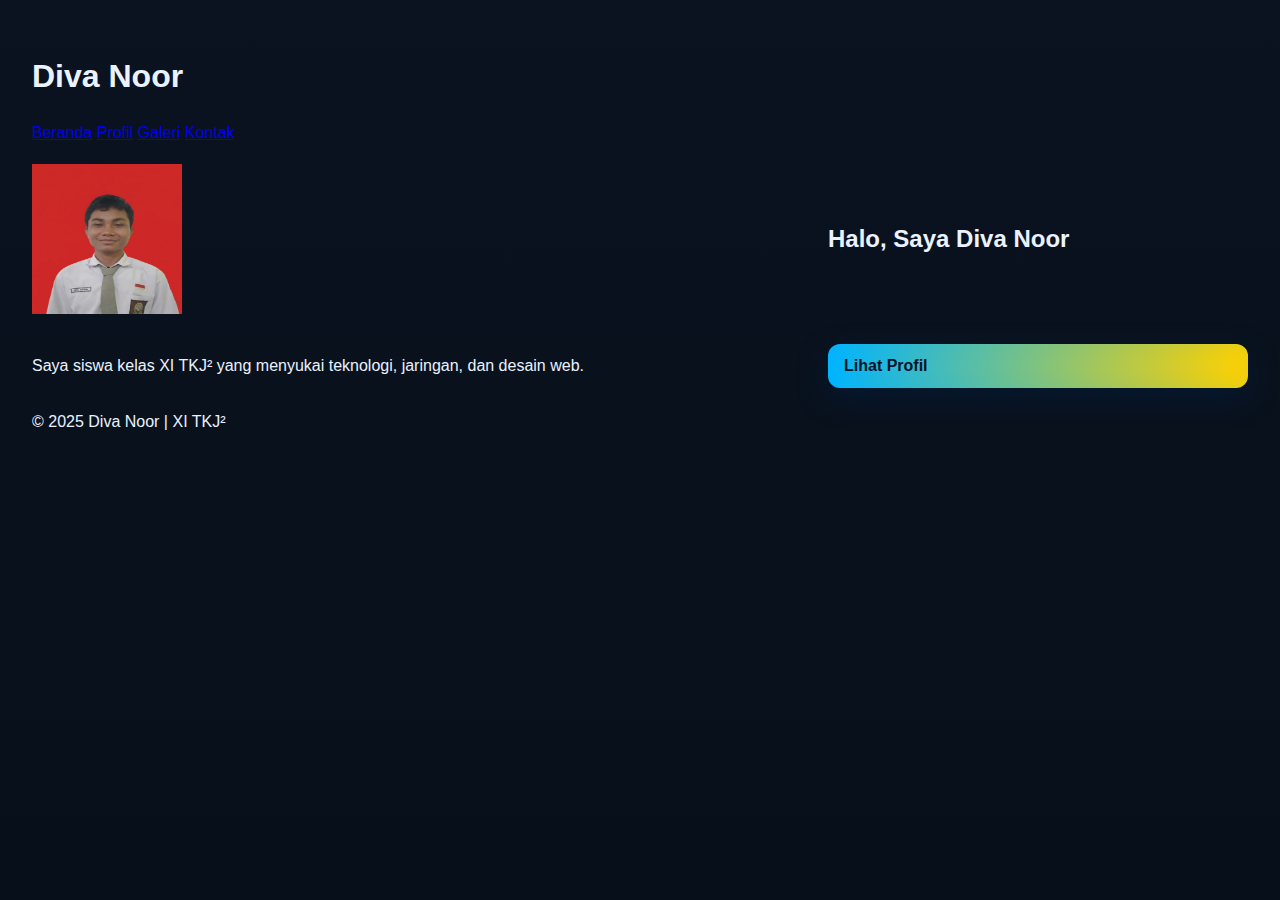
<file: index.html>
<!DOCTYPE html>
<html lang="id">
<head>
    <meta charset="UTF-8">
    <meta name="viewport" content="width=device-width, initial-scale=1.0">
    <title>Diva Noor | Portofolio</title>
    <link rel="stylesheet" href="style.css">
</head>
<body>
    <header>
        <h1>Diva Noor</h1>
        <nav>
            <a href="index.html">Beranda</a>
            <a href="profil.html">Profil</a>
            <a href="galeri.html">Galeri</a>
            <a href="kontak.html">Kontak</a>
        </nav>
    </header>

    <section class="hero">
        <img src="foto diva 1.jpeg" width="150"height="150"alt="Foto Diva Noor" class="profil-foto">
        <h2>Halo, Saya Diva Noor </h2>
        <p>Saya siswa kelas XI TKJ² yang menyukai teknologi, jaringan, dan desain web.</p>
        <a href="profil.html" class="btn">Lihat Profil</a>
    </section>

    <footer>
        <p>© 2025 Diva Noor | XI TKJ²</p>
    </footer>
</body>
</html>
</file>
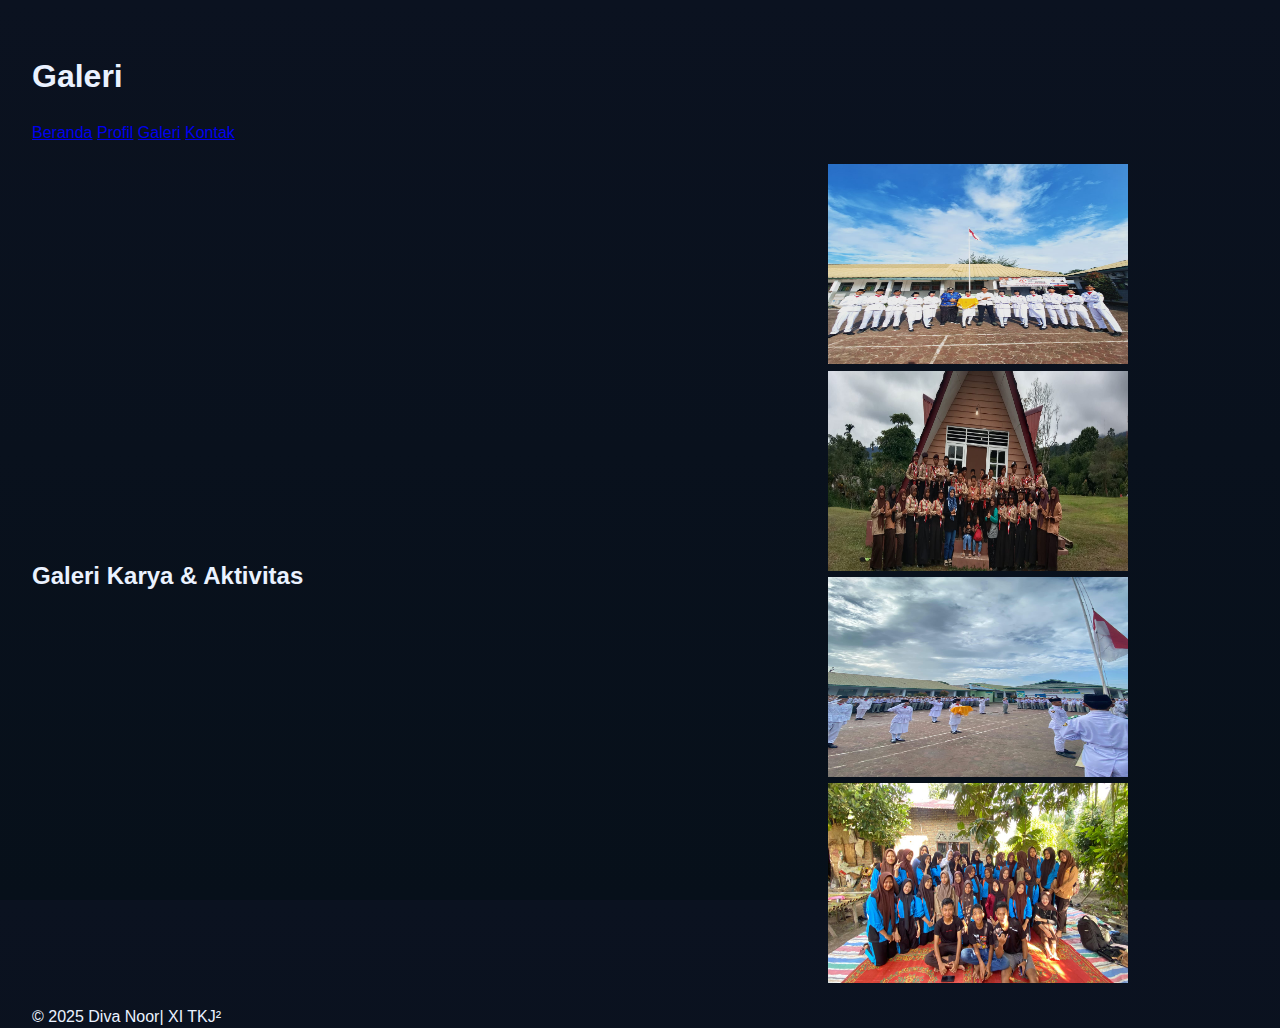
<file: galeri.html>
<!DOCTYPE html>
<html lang="id">
<head>
    <meta charset="UTF-8">
    <meta name="viewport" content="width=device-width, initial-scale=1.0">
    <title>Galeri - Diva Noor</title>
    <link rel="stylesheet" href="style.css">
</head>
<body>
    <header>
        <h1>Galeri</h1>
        <nav>
            <a href="index.html">Beranda</a>
            <a href="profil.html">Profil</a>
            <a href="galeri.html">Galeri</a>
            <a href="kontak.html">Kontak</a>
        </nav>
    </header>

    <section class="hero">
        <h2>Galeri Karya & Aktivitas</h2>
        <div class="galeri-container">
            <img src="foto diva 2.jpeg"width="300" height="200" alt="paskibra">
            <img src="foto diva 3.jpeg"width="300" height="200" alt="pramuka">
            <img src="foto diva 4.jpeg"width="300" height="200" alt="pengibaran 17 Agustus">
            <img src="foto diva 5.jpeg"width="300" height="200"  alt="bakar bakar">
        </div>
    </section>

    <footer>
        <p>© 2025 Diva Noor| XI TKJ²</p>
    </footer>
</body>
</html>   </div>
    </div>
  </section>


</body>
</html>
</file>
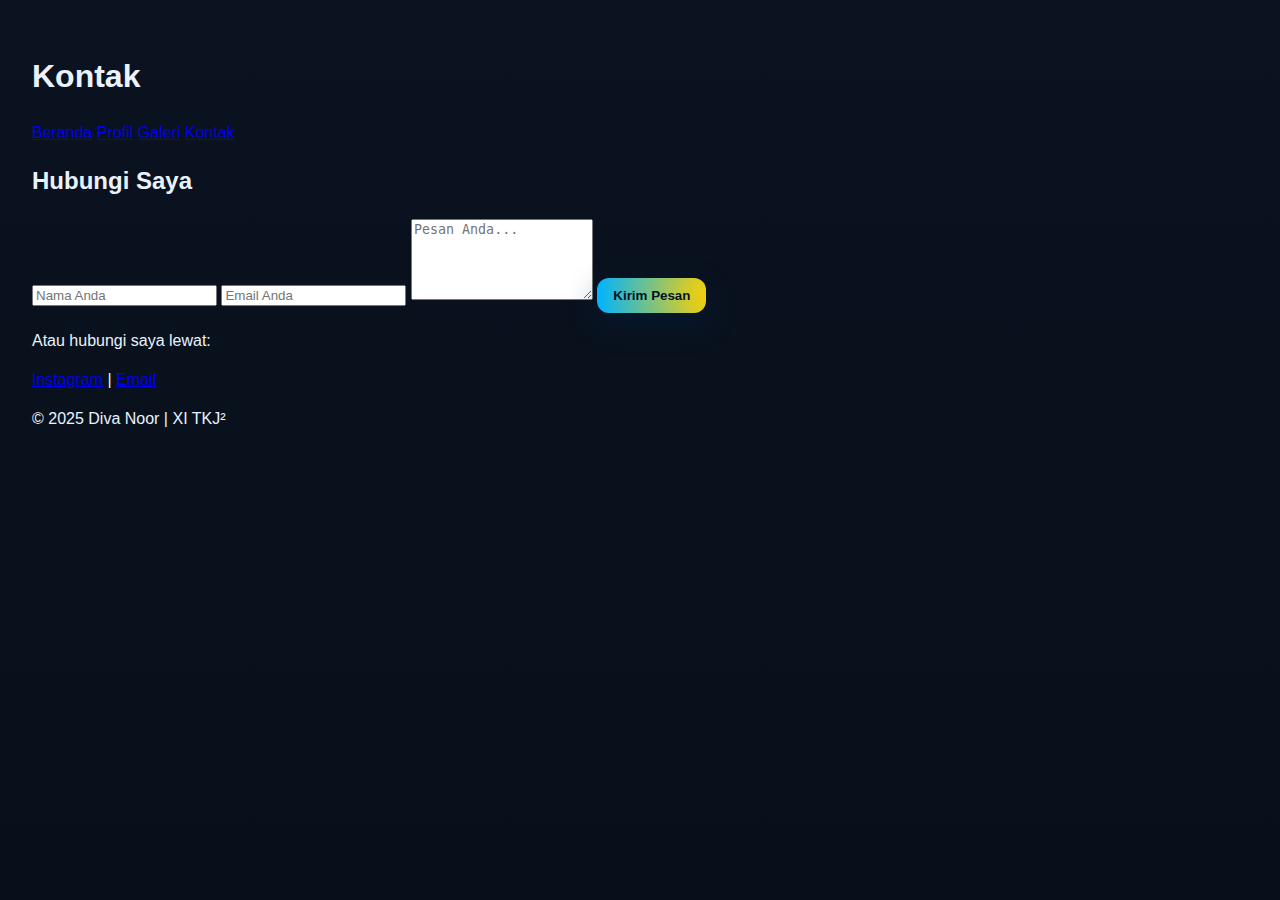
<file: kontak.html>
<!DOCTYPE html>
<html lang="id">
<head>
  <meta charset="UTF-8">
  <meta name="viewport" content="width=device-width, initial-scale=1.0">
  <title>Kontak | Diva Noor</title>
  <link rel="stylesheet" href="style.css">
</head>
<body>
  <header>
    <h1>Kontak</h1>
    <nav>
      <a href="index.html">Beranda</a>
      <a href="profil.html">Profil</a>
      <a href="galeri.html">Galeri</a>
      <a href="kontak.html" class="active">Kontak</a>
    </nav>
  </header>

  <section class="kontak">
    <h2>Hubungi Saya</h2>
    <form>
      <input type="text" placeholder="Nama Anda" required>
      <input type="email" placeholder="Email Anda" required>
      <textarea placeholder="Pesan Anda..." rows="5" required></textarea>
      <button type="submit" class="btn">Kirim Pesan</button>
    </form>

    <div class="socials">
      <p>Atau hubungi saya lewat:</p>
      <a href="https://instagram.com/divanoor65" target="_blank">Instagram</a> |
      <a href="mailto:divanoor61@gmail.com">Email</a>
    </div>
  </section>

  <footer>
    <p>© 2025 Diva Noor | XI TKJ²</p>
  </footer>
</body>
</html>
</file>
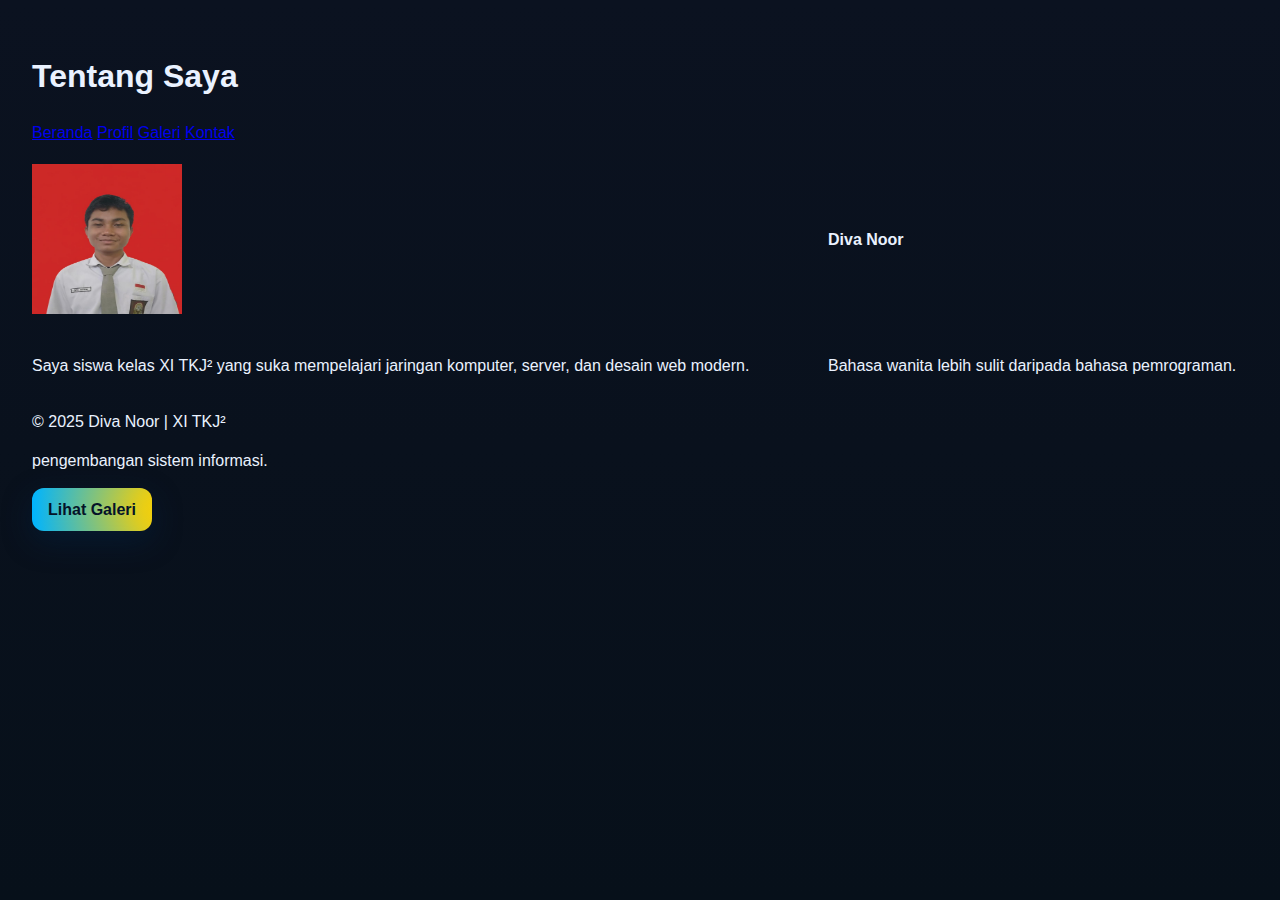
<file: profil.html>
<!DOCTYPE html>
<html lang="id">
<head>
    <meta charset="UTF-8">
    <meta name="viewport" content="width=device-width, initial-scale=1.0">
    <title>Tentang Saya - Diva Noor</title>
    <link rel="stylesheet" href="style.css">
</head>
<body>
    <header>
        <h1>Tentang Saya</h1>
        <nav>
            <a href="index.html">Beranda</a>
            <a href="profil.html">Profil</a>
            <a href="galeri.html">Galeri</a>
            <a href="kontak.html">Kontak</a>
        </nav>
    </header>

    <section class="hero">
        <img src="foto diva 1.jpeg" width="150"height="150" alt="" class="profil-foto">
        <p><b>Diva Noor</b></p>
        <p>Saya siswa kelas XI TKJ² yang suka mempelajari jaringan komputer, server, dan desain web modern.</p>
        <p>Bahasa wanita lebih sulit daripada bahasa pemrograman.</p>
    </section>

    <footer>
        <p>© 2025 Diva Noor | XI TKJ²</p>
    </footer>
<p> pengembangan sistem informasi.</p>
      <a href="galeri.html" class="btn">Lihat Galeri</a>
    </div>
  </section>
</body>
</html>
</file>
<file: style.css>
/* style.css
   Tema: Boboiboy (selaras dengan nuansa superhero anak-anak: enerjik, cerah, dinamis)
   Petunjuk: letakkan gambar karakter/ilustrasi di .hero { background-image: url('path/to/boboiboy.png'); }
*/

/* ------------ Variabel tema ------------- */
:root{
  --bg: #0b1220;               /* latar gelap sebagai kontras */
  --panel: #0f1724;
  --accent-1: #00b4ff;         /* biru cerah (elemen utama) */
  --accent-2: #ffd100;         /* kuning energi */
  --accent-3: #ff6a00;         /* oranye/aksi */
  --muted: #98a0b3;
  --glass: rgba(255,255,255,0.06);
  --glass-2: rgba(255,255,255,0.03);
  --radius: 14px;
  --shadow-1: 0 6px 20px rgba(2,6,23,0.6);
  --font-sans: "Poppins", "Nunito", "Segoe UI", Roboto, sans-serif;
  --speed-fast: 300ms;
}

/* Reset ringan */
*{box-sizing:border-box}
html,body{height:100%}
body{
  margin:0;
  font-family:var(--font-sans);
  background: linear-gradient(180deg,var(--bg) 0%, #07101a 100%);
  color: #eaf2ff;
  -webkit-font-smoothing:antialiased;
  -moz-osx-font-smoothing:grayscale;
  line-height:1.45;
  padding:32px;
}

/* ---------- Container umum ---------- */
.container{
  max-width:1100px;
  margin:0 auto;
  padding:24px;
}

/* ---------- Header / Navbar ---------- */
.header{
  display:flex;
  align-items:center;
  justify-content:space-between;
  gap:16px;
  background: linear-gradient(90deg, rgba(255,255,255,0.02), var(--glass));
  padding:14px 18px;
  border-radius: 16px;
  box-shadow: var(--shadow-1);
  backdrop-filter: blur(6px);
}
.brand{
  display:flex;
  align-items:center;
  gap:12px;
}
.brand .logo{
  width:50px;
  height:50px;
  border-radius:10px;
  background: linear-gradient(135deg,var(--accent-1),var(--accent-2));
  display:grid;
  place-items:center;
  font-weight:800;
  color:#041328;
  font-size:20px;
  box-shadow: 0 6px 18px rgba(3,31,65,0.45);
}
.brand h1{
  margin:0;
  font-size:18px;
  letter-spacing:0.6px;
}
.nav{
  display:flex;
  gap:10px;
  align-items:center;
}
.nav a{
  color:var(--muted);
  text-decoration:none;
  padding:8px 12px;
  border-radius:10px;
  transition: all var(--speed-fast) ease;
  font-weight:600;
}
.nav a:hover{ color:var(--accent-1); transform:translateY(-2px) }

/* ---------- Hero ---------- */
.hero{
  margin-top:20px;
  display:grid;
  grid-template-columns: 1fr 420px;
  gap:24px;
  align-items:center;
}
.hero-card{
  background: linear-gradient(180deg, rgba(255,255,255,0.02), rgba(255,255,255,0.01));
  padding:28px;
  border-radius: var(--radius);
  box-shadow: var(--shadow-1);
  position:relative;
  overflow:hidden;
}
.hero-card h2{
  margin:0 0 8px 0;
  font-size:28px;
  color: #fff;
}
.hero-card p{ color:var(--muted); margin:0 0 18px 0; }

/* tombol hero */
.btn{
  display:inline-flex;
  align-items:center;
  gap:10px;
  padding:10px 16px;
  border-radius:12px;
  font-weight:700;
  cursor:pointer;
  border:none;
  background: linear-gradient(90deg,var(--accent-1), var(--accent-2));
  color:#041328;
  box-shadow: 0 10px 30px rgba(3,36,70,0.45), 0 0 18px rgba(0,180,255,0.12) inset;
  transition: transform var(--speed-fast) ease, box-shadow var(--speed-fast) ease;
  text-decoration:none;
}
.btn:hover{ transform:translateY(-4px) }

/* sisi kanan hero: ilustrasi boboiboy */
.hero-illus{
  height:360px;
  border-radius:16px;
  background:
    radial-gradient(1200px 300px at 0% 60%, rgba(0,180,255,0.06), transparent 10%),
    radial-gradient(800px 260px at 100% 20%, rgba(255,209,0,0.04), transparent 10%),
    var(--panel);
  display:flex;
  align-items:center;
  justify-content:center;
  padding:18px;
  position:relative;
  overflow:hidden;
}
.hero-illus .stage{
  width:90%;
  height:90%;
  border-radius:12px;
  background-image: url('images/boboiboy-hero.png'); /* ganti path sesuai projekmu */
  background-size:contain;
  background-position:center bottom;
  background-repeat:no-repeat;
}

/* ---------- Grid Kartu ---------- */
.grid{
  display:grid;
  grid-template-columns: repeat(auto-fit, minmax(220px,1fr));
  gap:18px;
  margin-top:22px;
}

/* kartu karakter / fitur */
.card{
  background: linear-gradient(180deg, rgba(255,255,255,0.02), rgba(255,255,255,0.01));
  padding:18px;
  border-radius:14px;
  box-shadow: 0 8px 24px rgba(1,8,20,0.6);
  transition: transform 320ms cubic-bezier(.2,.9,.2,1), box-shadow 320ms;
  overflow:hidden;
}
.card:hover{
  transform: translateY(-8px) scale(1.01);
  box-shadow: 0 20px 40px rgba(2,8,40,0.7);
}
.card .title{
  font-weight:800;
  font-size:16px;
  margin-bottom:6px;
}
.card .desc{ color:var(--muted); font-size:13px; margin:0 0 12px 0; }

/* badge */
.badge{
  display:inline-block;
  padding:6px 10px;
  border-radius:999px;
  font-weight:700;
  font-size:12px;
  background: linear-gradient(90deg,var(--accent-2),var(--accent-3));
  color:#041328;
  box-shadow: 0 6px 18px rgba(255,160,20,0.
</file>
